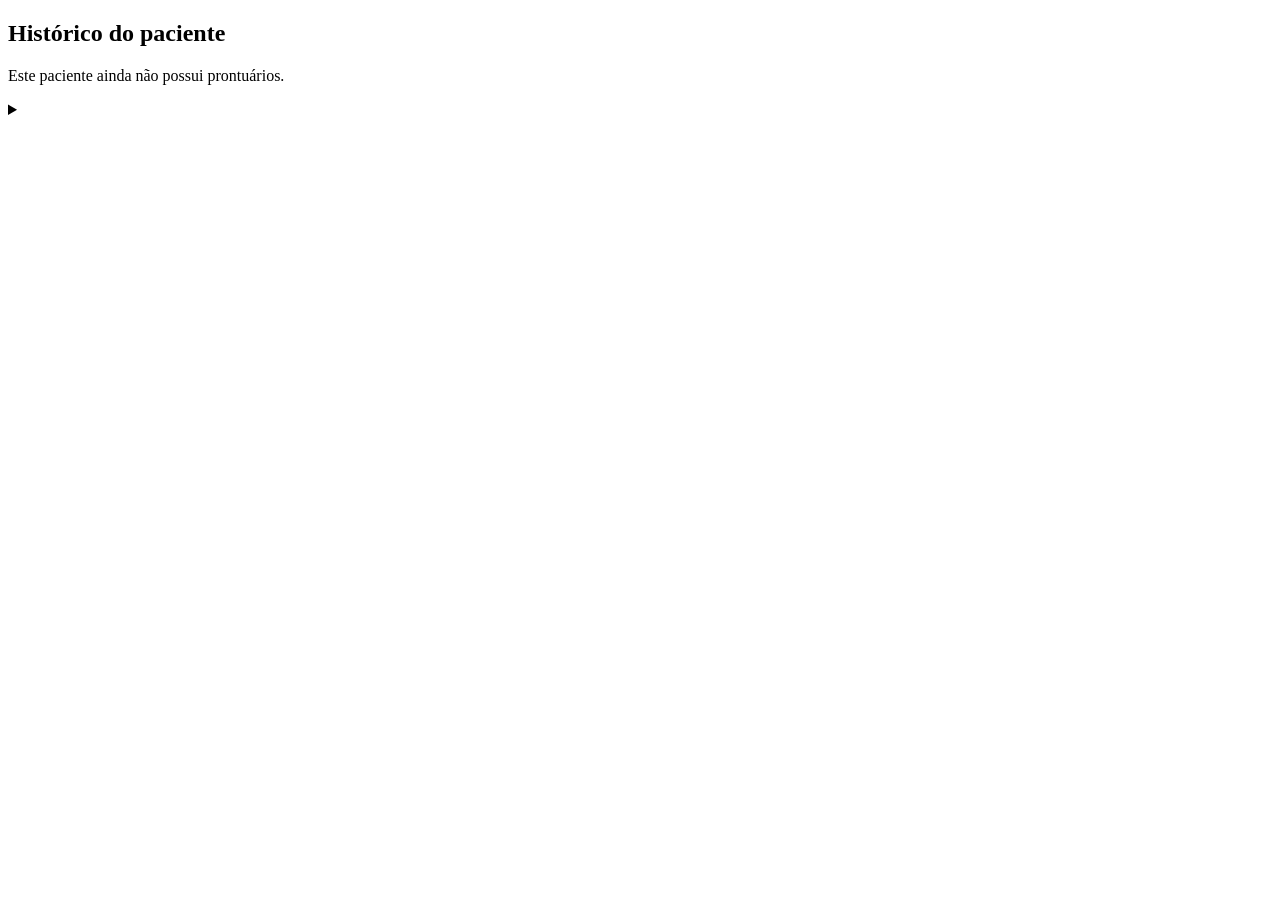
<file: src/main/resources/templates/clinical-fragments.html>
<!DOCTYPE html>
<html lang="pt-BR" xmlns:th="http://www.thymeleaf.org">
<body>
<section class="panel" th:fragment="history">
  <h2 th:text="${'Histórico — ' + patient.name}">Histórico do paciente</h2>
  <p class="empty" th:if="${#lists.isEmpty(records)}">Este paciente ainda não possui prontuários.</p>
  <details class="history-item" th:each="record : ${records}">
    <summary>
      <time th:text="${#temporals.format(record.appointment.scheduledAt, 'dd/MM/yyyy HH:mm')}"></time>
      <span th:text="${record.diagnosis + ' — ' + record.appointment.doctor.name}"></span>
    </summary>
    <dl>
      <dt>Diagnóstico</dt><dd th:text="${record.diagnosis}"></dd>
      <dt>Prescrição</dt><dd th:text="${record.prescription}"></dd>
      <th:block th:unless="${#strings.isEmpty(record.notes)}">
        <dt>Observações</dt><dd th:text="${record.notes}"></dd>
      </th:block>
    </dl>
  </details>
</section>
</body>
</html>
</file>
